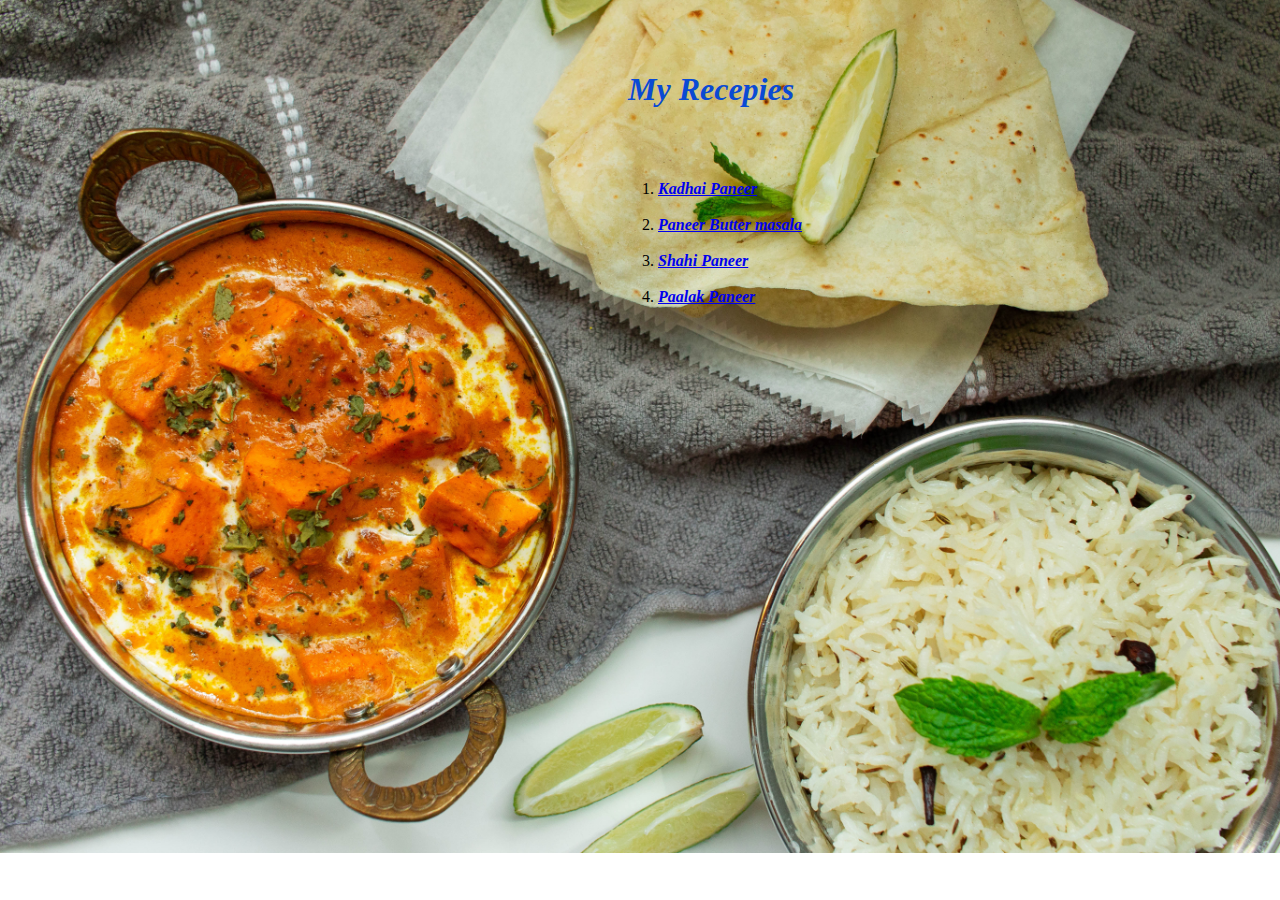
<file: index.html>
<!DOCTYPE html>
<html lang="en">
<head>
    <meta charset="UTF-8">
    <meta http-equiv="X-UA-Compatible" content="IE=edge">
    <meta name="viewport" content="width=device-width, initial-scale=1.0">
    <title>Paneer Dishes</title>
    <link rel="stylesheet" href="css/styles.css">
    <style>
        body{
            background-image: url("paneer_img.jpg");
            background-repeat: no-repeat;
            background-size: cover;
        }
    </style>
</head>
<body>
    <h1 class="recepies"> <strong><em>My Recepies</em></strong> </h1>
    <ol class="paneer_dishes">
    <li><a href="recepie/kadhaiPaneer.html" target="_blank"> <em><strong>Kadhai Paneer</strong></em> </a><br><br></li>
    <li><a href="recepie/paneerButterMasala.html" target="_blank"> <em><strong>Paneer Butter masala</strong></em> </a><br><br></li>
    <li><a href="recepie/shahiPaneer.html" target="_blank"><em><strong>Shahi Paneer</strong></em></a><br><br></li>
    <li><a href="recepie/palakPaneer.html" target="_blank"><em><strong>Paalak Paneer</strong></em></a></li>
    </ol>
</body>
</html>
</file>
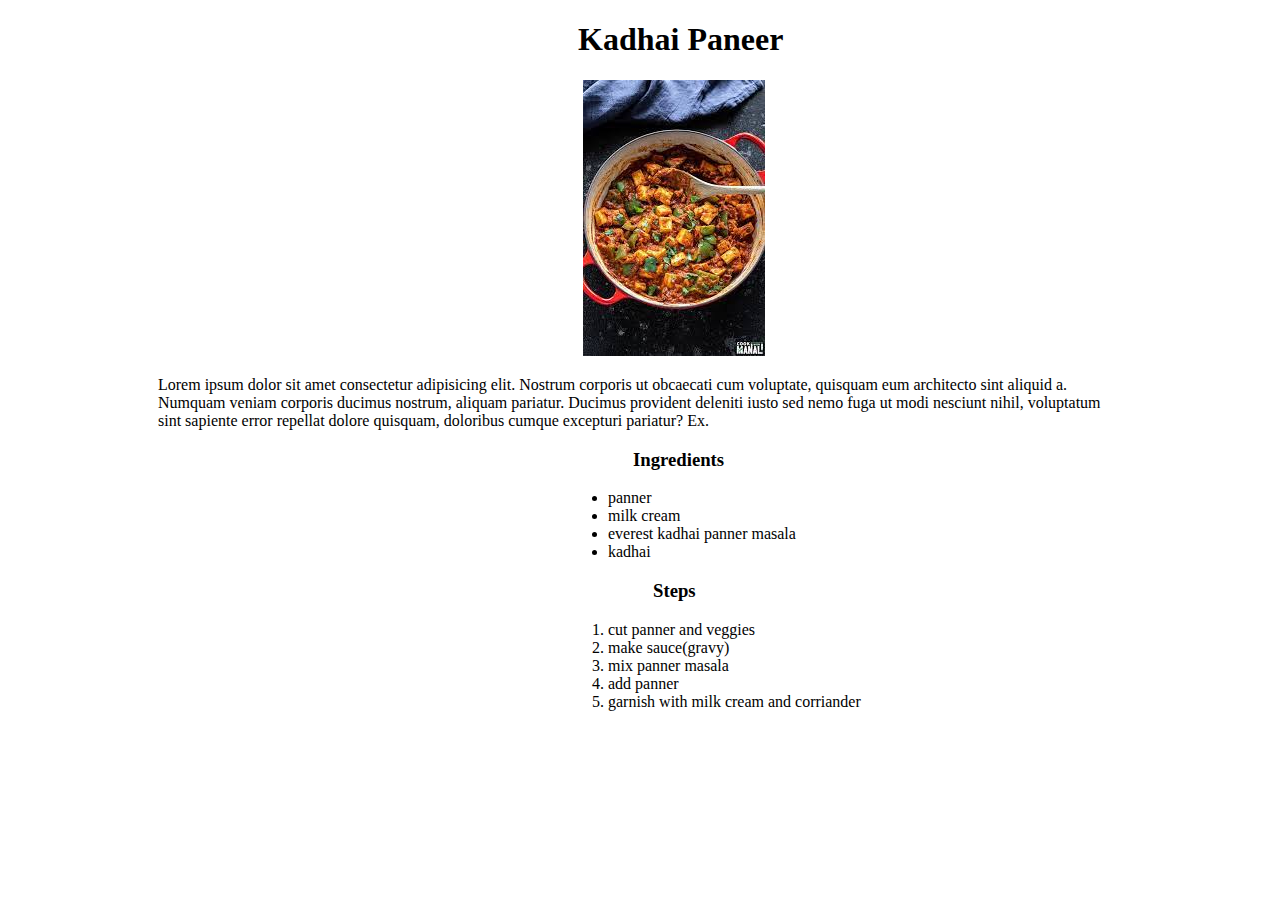
<file: recepie/kadhaiPaneer.html>
<!DOCTYPE html>
<html lang="en">
<head>
    <meta charset="UTF-8">
    <meta http-equiv="X-UA-Compatible" content="IE=edge">
    <meta name="viewport" content="width=device-width, initial-scale=1.0">
    <title>Kadhai Paneer</title>
    <link rel="stylesheet" href="/css/styles.css">
</head>
<body>
    <h1>Kadhai Paneer</h1>
    <img src="[data-uri]" alt="No Image Found">
    <p>Lorem ipsum dolor sit amet consectetur adipisicing elit. Nostrum corporis ut obcaecati cum voluptate, quisquam eum architecto sint aliquid a. Numquam veniam corporis ducimus nostrum, aliquam pariatur. Ducimus provident deleniti iusto sed nemo fuga ut modi nesciunt nihil, voluptatum sint sapiente error repellat dolore quisquam, doloribus cumque excepturi pariatur? Ex.</p>
    <h3>Ingredients</h3>
    <ul>
        <li>panner</li>
        <li>milk cream</li>
        <li>everest kadhai panner masala</li>
        <li>kadhai</li>
    </ul>
    <h3 class="steps">Steps</h3>
    <ol>
        <li>cut panner and veggies</li>
        <li>make sauce(gravy)</li>
        <li>mix panner masala</li>
        <li>add panner</li>
        <li>garnish with milk cream and corriander</li>
    </ol>

    



    


    
</body>
</html>
</file>
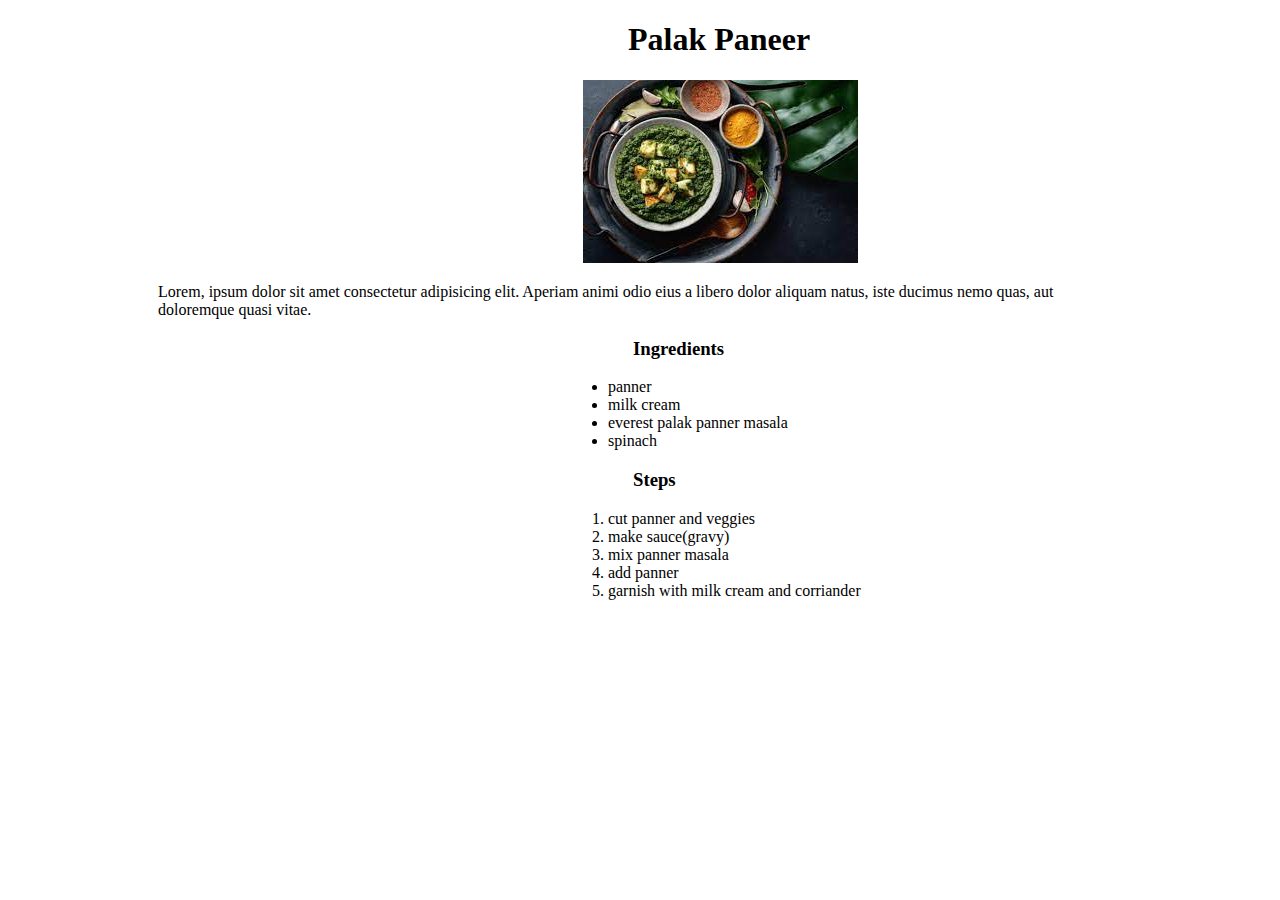
<file: recepie/palakPaneer.html>
<!DOCTYPE html>
<html lang="en">
<head>
    <meta charset="UTF-8">
    <meta http-equiv="X-UA-Compatible" content="IE=edge">
    <meta name="viewport" content="width=device-width, initial-scale=1.0">
    <title>Palak Paneer</title>
    <link rel="stylesheet" href="/css/styles.css">

</head>
<body>
    <h1 class="palak">Palak Paneer</h1>
    <img src="[data-uri]" alt="No Image">
    <p>Lorem, ipsum dolor sit amet consectetur adipisicing elit. Aperiam animi odio eius a libero dolor aliquam natus, iste ducimus nemo quas, aut doloremque quasi vitae.</p>
    <h3>Ingredients</h3>
    <ul>
        <li>panner</li>
        <li>milk cream</li>
        <li>everest palak panner masala</li>
        <li>spinach</li>
    </ul>
    <h3>Steps</h3>
    <ol>
        <li>cut panner and veggies</li>
        <li>make sauce(gravy)</li>
        <li>mix panner masala</li>
        <li>add panner</li>
        <li>garnish with milk cream and corriander</li>
    </ol>
</body>
</html>
</file>
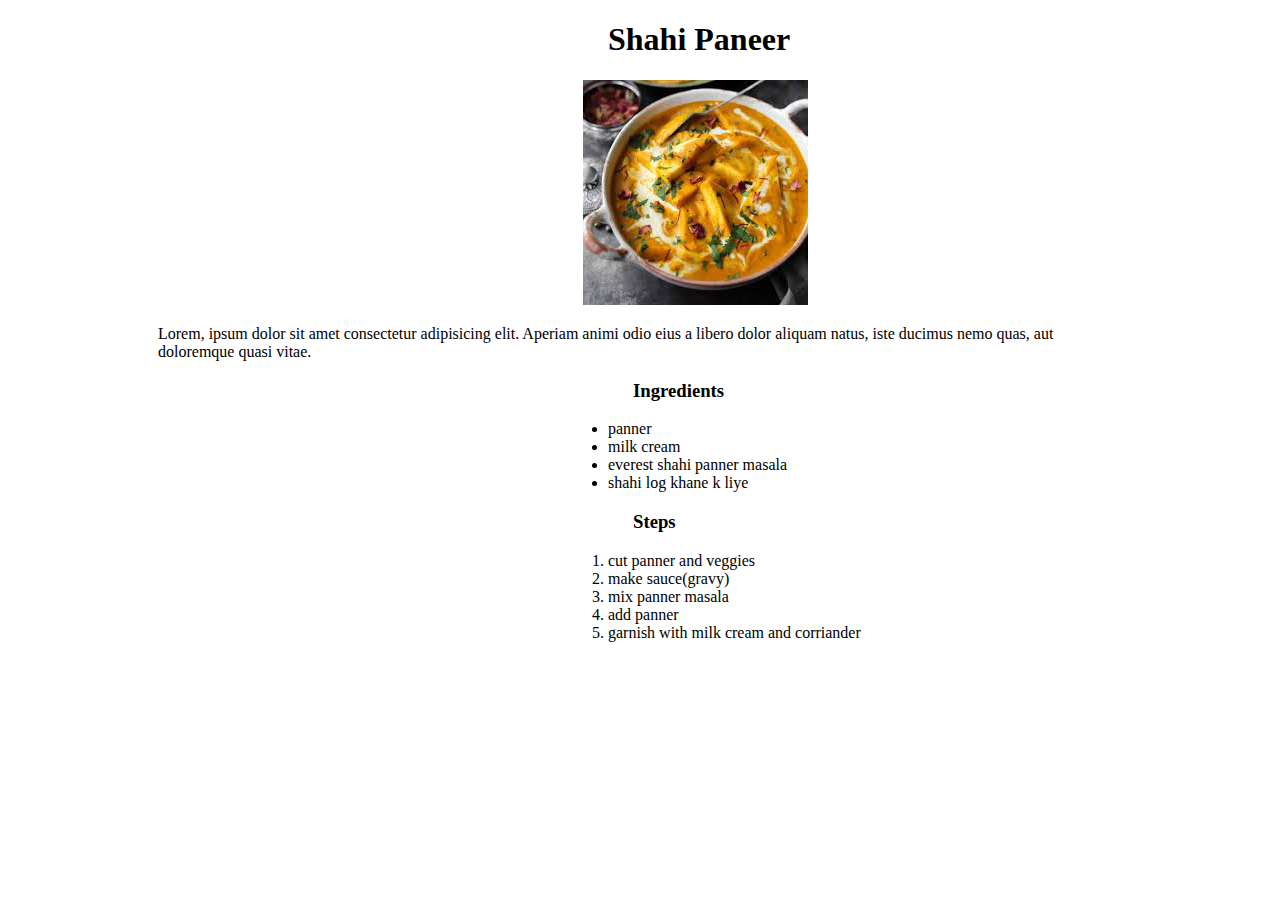
<file: recepie/shahiPaneer.html>
<!DOCTYPE html>
<html lang="en">
<head>
    <meta charset="UTF-8">
    <meta http-equiv="X-UA-Compatible" content="IE=edge">
    <meta name="viewport" content="width=device-width, initial-scale=1.0">
    <title>Shahi Paneer</title>
    <link rel="stylesheet" href="/css/styles.css">

</head>
<body>
    <h1 class="shahi">Shahi Paneer</h1>
    <img src="[data-uri]" alt="No Image">
    <p>Lorem, ipsum dolor sit amet consectetur adipisicing elit. Aperiam animi odio eius a libero dolor aliquam natus, iste ducimus nemo quas, aut doloremque quasi vitae.</p>
    <h3>Ingredients</h3>
    <ul>
        <li>panner</li>
        <li>milk cream</li>
        <li>everest shahi panner masala</li>
        <li>shahi log khane k liye</li>
    </ul>
    <h3>Steps</h3>
    <ol>
        <li>cut panner and veggies</li>
        <li>make sauce(gravy)</li>
        <li>mix panner masala</li>
        <li>add panner</li>
        <li>garnish with milk cream and corriander</li>
    </ol>
</body>
</html>
</file>
<file: css/styles.css>
.recepies{
    color: rgb(10, 74, 212);
    padding: 50px;
    padding-bottom: 0px;
    margin-left: 570px;
}
.paneer_dishes {
    padding: 50px;
    margin-left: 600px;
}
h1{
    padding-left: 570px;
}
img{
    padding-left: 575px;
}
p{
    padding-left: 150px;
    padding-right: 150px;
}
h3{
    padding-left: 625px;
}
.steps{
    padding-left: 645px;
}
ul,ol{
    padding-left: 600px;
}
.shahi{
    padding-left: 600px;
}
.butter{
    padding-left: 540px;
}
.palak{
    padding-left: 620px;
}
</file>
